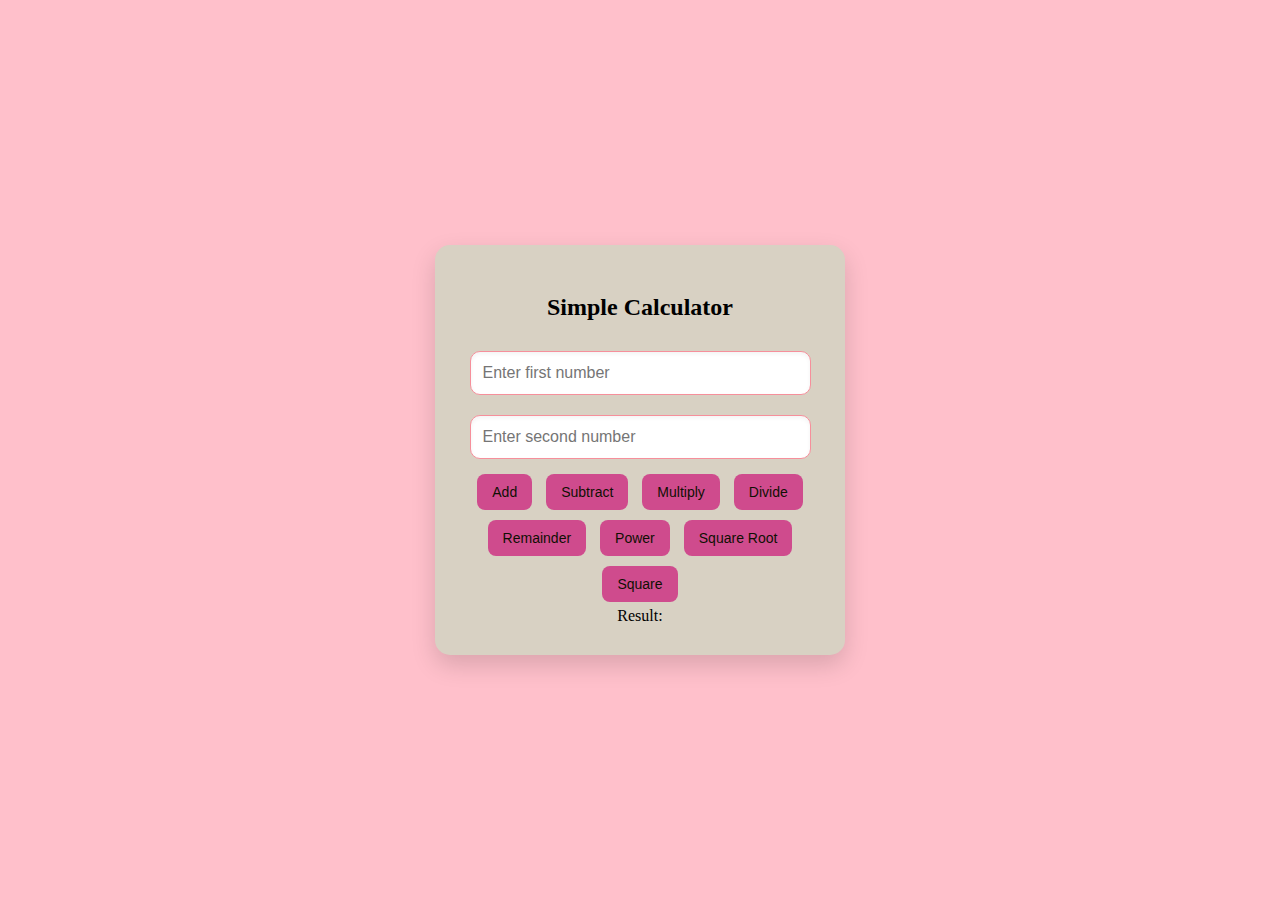
<file: DBMS/index.html>
<!DOCTYPE html>
<head>
<title>Calculator</title>
<link rel="stylesheet" href="style.css">
</head>
<body>
<div class="calculator" id="calc">
<h2>Simple Calculator</h2>
<input type="number" id="input1" class="input-field" placeholder="Enter first number">
<input type="number" id="input2" class="input-field" placeholder="Enter second number">
<div class="button-group">
<button onclick="calculate('add')">Add</button>
<button onclick="calculate('subtract')">Subtract</button>
<button onclick="calculate('multiply')">Multiply</button>
<button onclick="calculate('divide')">Divide</button>
<button onclick="calculate('remainder')">Remainder</button>
<button onclick="calculate('power')">Power</button>
<button onclick="calculate('squareRoot')">Square Root</button>
<button onclick="calculate('square')">Square</button>
</div>
<div class="resultofcalc" id="result">Result: </div>
</div>
<script src="script.js"></script>
</body>
</html>
</file>
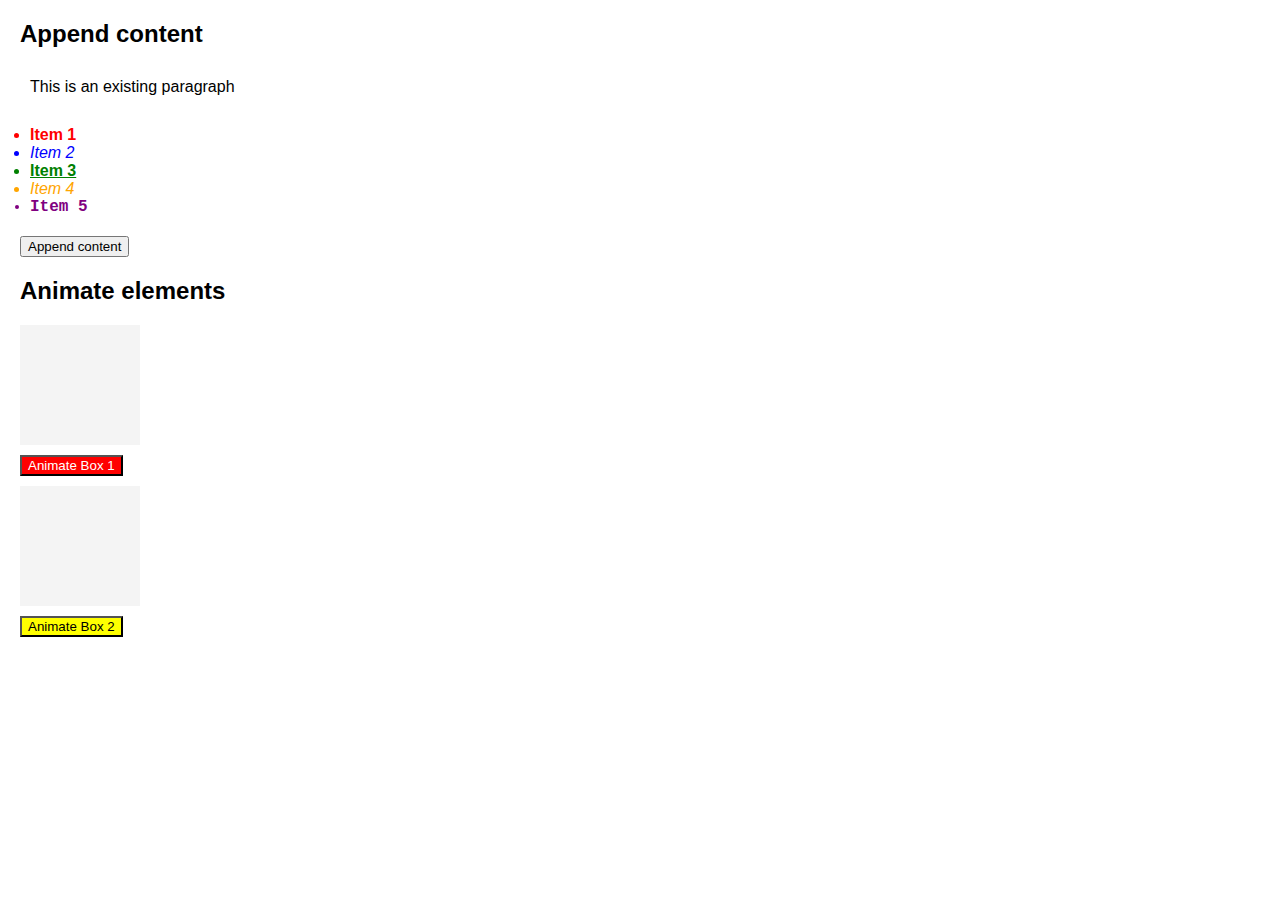
<file: CIE-6.html>
<!DOCTYPE html>
<html lang="en">
<head>
  <meta charset="UTF-8" />
  <title>Query script Tasks</title>
  <script src="https://code.jquery.com/jquery-3.6.0.min.js"></script>
  <style>
    body {
      font-family: Arial, sans-serif;
      margin: 20px;
    }

    p, ul, div {
      margin: 10px 0;
      padding: 10px;
    }
    #list li:nth-child(1) {
      color: red;
      font-weight: bold;
      font-style: normal;
    }

    #list li:nth-child(2) {
      color: blue;
      font-weight: normal;
      font-style: italic;
    }

    #list li:nth-child(3) {
      color: green;
      font-weight: 600;
      font-style: normal;
      text-decoration: underline;
    }

    #list li:nth-child(4) {
      color: orange;
      font-weight: lighter;
      font-style: italic;
    }

    #list li:nth-child(5) {
      color: purple;
      font-weight: bold;
      font-style: normal;
      font-family: 'Courier New', Courier, monospace;
    }

    .box {
      width: 100px;
      height: 100px;
      background-color: #f4f4f4;
      margin-bottom: 10px;
    }
    #animateBtn1 {
      background-color: red;
      color: white;
          }

    #animateBtn2 {
      background-color: yellow;
      color: black;
          }

       </style>
</head>
<body>
  <h2>Append content</h2>
  <p id="para">This is an existing paragraph</p>
  <ul id="list">
    <li>Item 1</li>
    <li>Item 2</li>
    <li>Item 3</li>
    <li>Item 4</li>
    <li>Item 5</li>
  </ul>
  <button id="appendBtn">Append content</button>

  <h2>Animate elements</h2>
  <div class="box" id="animateBox1"></div>
  <button id="animateBtn1">Animate Box 1</button>

  <div class="box" id="animateBox2"></div>
  <button id="animateBtn2">Animate Box 2</button>

  <script>
    $(document).ready(function () {
      let itemCount = $('#list li').length;

      $('#appendBtn').click(() => {
        itemCount++;
        $('#para').append(` Appended text ${itemCount}.`);
        $('#list').append(`<li style="color: #000; font-style: normal;">Item ${itemCount}</li>`);
      });

      $('#animateBtn1').click(() => {
        $('#animateBox1').css({
          width: '100px',
          height: '100px',
          'background-color': '#f4f4f4'
        }).animate({
          width: '150px',
          height: '150px'
        }, 500, function () {
          $(this).css('background-color', 'lightblue');
        });
      });

      $('#animateBtn2').click(() => {
        $('#animateBox2').css({
          width: '100px',
          height: '100px',
          'background-color': '#f4f4f4'
        }).animate({
          width: '120px',
          height: '180px'
        }, 700, function () {
          $(this).css('background-color', 'lightpink');
        });
      });
    });
  </script>
</body>
</html>
</file>
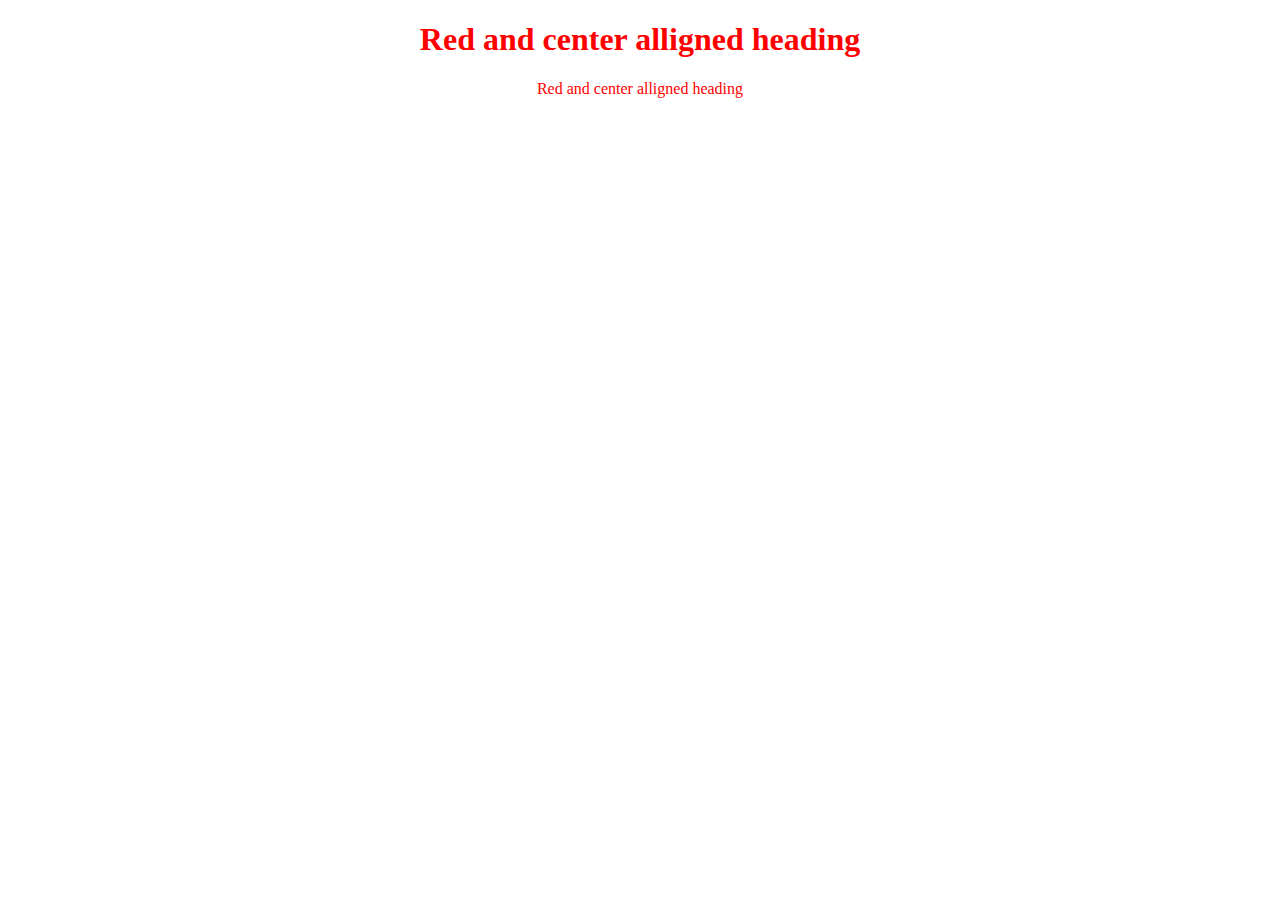
<file: css1.html>
<!DOCTYPE html>
<html>
<head>
<style>
.center{
text-align:center;
color:Red;
}
</style>
</head>
<body>
<h1 class="center">Red and center alligned heading</h1>
<p class="center">Red and center alligned heading</p>
</body>
</html>
</file>
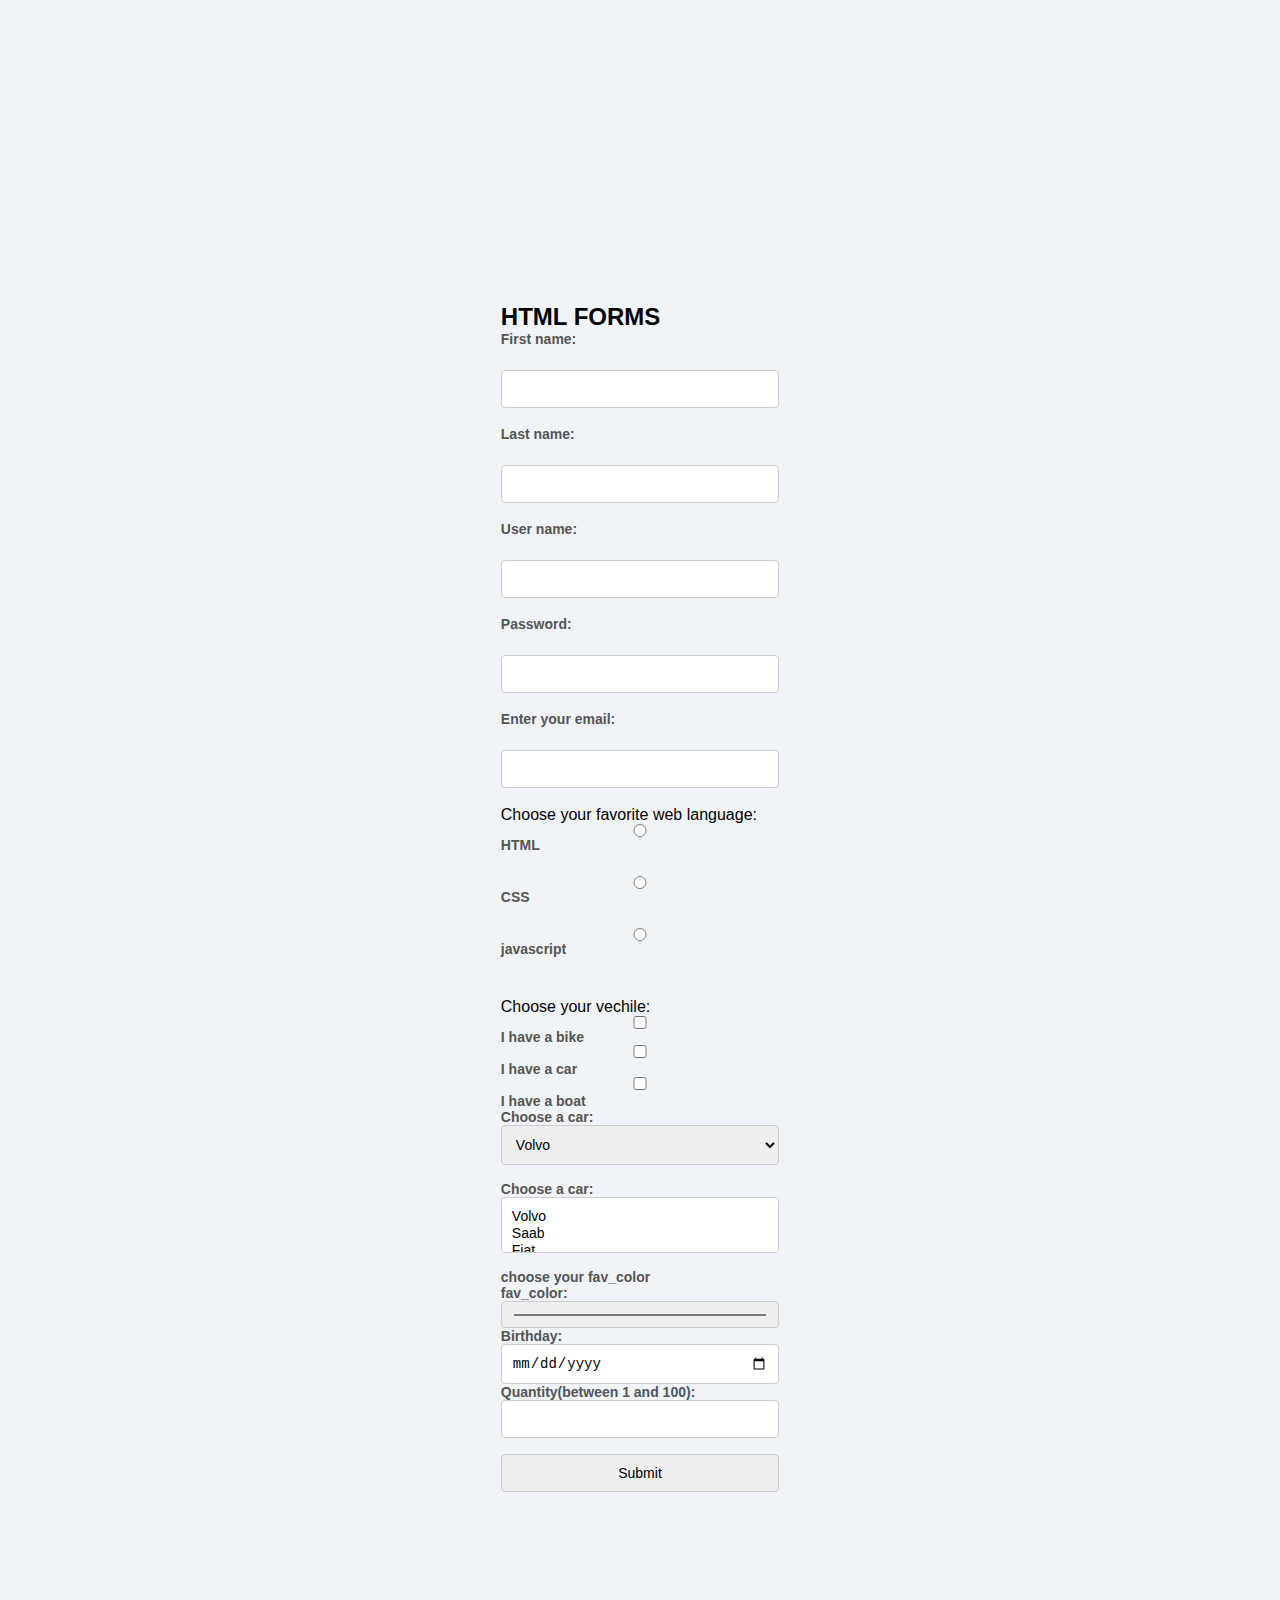
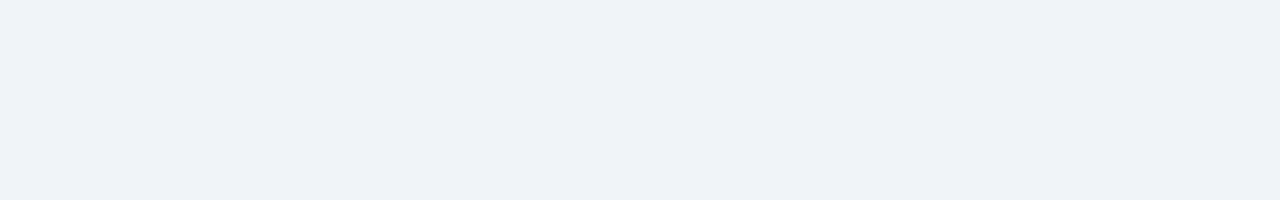
<file: form.html>
<!DOCTYPE html>
<html>
<head>
<title>Registration.html</title>
<style>
*{
margin :0;
padding:0;
box-sizing:border-box;
}
body{
font-family:Arial,sans-serif;
background-color:#f0f4f8;
display:flex;
justify-content:center;
align-items:center;
height:200vh;
}
form{
display:flex;
flex-direction:column;
}
label{
color:#555;
font-size:14px;
font-weight:bold;
margin-bottom:5px;
dispaly:block;
}
input,select,button{
width:100%;
padding:10px;
border:1px solid #ccc;
border-radius:4px;
font-size:14px;
}
button{
background-color:#4CAF50;
color:white;
border:none;
cursor:pointer;
font-size:16px;
font-weight:bold;
padding:12px;
}
button:hover{
background-color:#35b088;
}
</style>
</head>
<body>
<form action="/action_page.php">
<h2>HTML FORMS</h2>
<label for="fname">First name:</label><br>
<input type="text"id="fname" name="fname"><br>
<label for="lname">Last name:</label><br>
<input type="text"id="lname" name="lname"><br>
<label for="username">User name:</label><br>
<input type="text"id="username" name="username"><br>
<label for="Password">Password:</label><br>
<input type="password"id="password" name="password"><br>
<label for="email"> Enter your email:</label><br>
<input type="email"id="password" name="email"><br>
<p>Choose your favorite web language:</p>
<input type="radio" id="html" name="fav_language" value="HTML">
<label for="html">HTML</label><br>
<input type="radio" id="css" name="fav_language" value="CSS">
<label for="css">CSS</label><br>
<input type="radio" id="javascript" name="fav_language" value="Javascript">
<label for="javascript">javascript</label><br><br>
<p>Choose your vechile:</p>
<input type="checkbox"id="vechile1 name="vehicle1" value="Bike">
<label for="vechile1">I have a bike</lable><br>
<input type="checkbox"id="vechile2 name="vehicle2" value="Car">
<label for="vechile2">I have a car</lable><br>
<input type="checkbox"id="vechile3 name="vehicle3" value="Boat">
<label for="vechile3">I have a boat</lable><br>
<label for="cars">Choose a car:</label>
<select id="cars" name="cars">
<option value="volvo">Volvo</option>
<option value="Saab">Saab</option>
<option value="Fiat">Fiat</option>
<option value="Audi">Audi</option>
</select><br><br>
<label for="cars">Choose a car:</label>
<select id="cars" name="cars" size="2" multiple>
<option value="volvo">Volvo</option>
<option value="Saab">Saab</option>
<option value="Fiat">Fiat</option>
<option value="Audi">Audi</option>
</select><br><br>
<p>choose your fav_color</p>
<label for="fav_color">fav_color:</label>
<input type="color" id="fav_color" name="fav_color"><br>
<label for="birthday">Birthday:</label>
<input type="date" id="birthday" name="birthday"><br>
<label for="quantity">Quantity(between 1 and 100):</label>
<input type="number" id="quantity" name="quantity" min="1" max="100"><br><br>
<input type="submit" value="Submit">
</form>
</body>
</html>
</file>
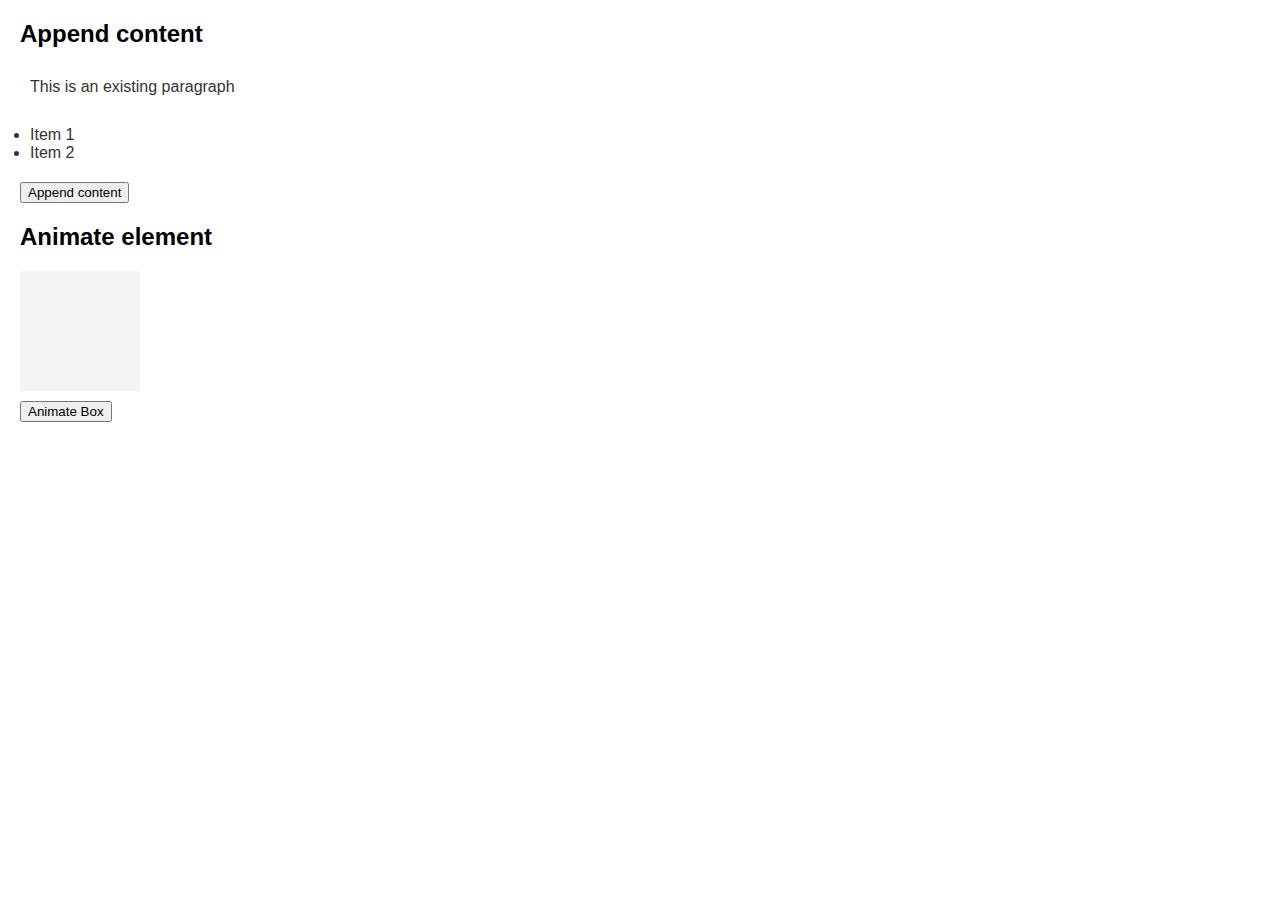
<file: index1.html>
<!DOCTYPE html>
<html lang="en">
<head>
  <meta charset="UTF-8">
  <title>Query script Tasks</title>
  <script src="https://code.jquery.com/jquery-3.6.0.min.js"></script>
  <style>
    body {
      font-family: Arial, sans-serif;
      margin: 20px;
    }

    p, ul, div {
      margin: 10px 0;
      padding: 10px;
    }

    p, ul, li {
      color: #333;
    }

    .box {
      width: 100px;
      height: 100px;
      background-color: #f4f4f4;
    }
  </style>
</head>
<body>
  <h2>Append content</h2>
  <p id="para">This is an existing paragraph</p>
  <ul id="list">
    <li>Item 1</li>
    <li>Item 2</li>
  </ul>
  <button id="appendBtn">Append content</button>

  <h2>Animate element</h2>
  <div class="box" id="animateBox"></div>
  <button id="animateBtn">Animate Box</button>

  <script>
    $(document).ready(function () {
      let itemCount = $('#list li').length;

      $('#appendBtn').click(() => {
        itemCount++;
        $('#para').append(` Appended text ${itemCount}.`);
        $('#list').append(`<li>Item ${itemCount}</li>`);
      });

      $('#animateBtn').click(() => {
        $('#animateBox').css({
          width: '100px',
          height: '100px',
          'background-color': '#f4f4f4'
        }).animate({
          width: '150px',
          height: '150px'
        }, 500, function () {
          $(this).css('background-color', 'lightblue');
        });
      });
    });
  </script>
</body>
</html>
</file>
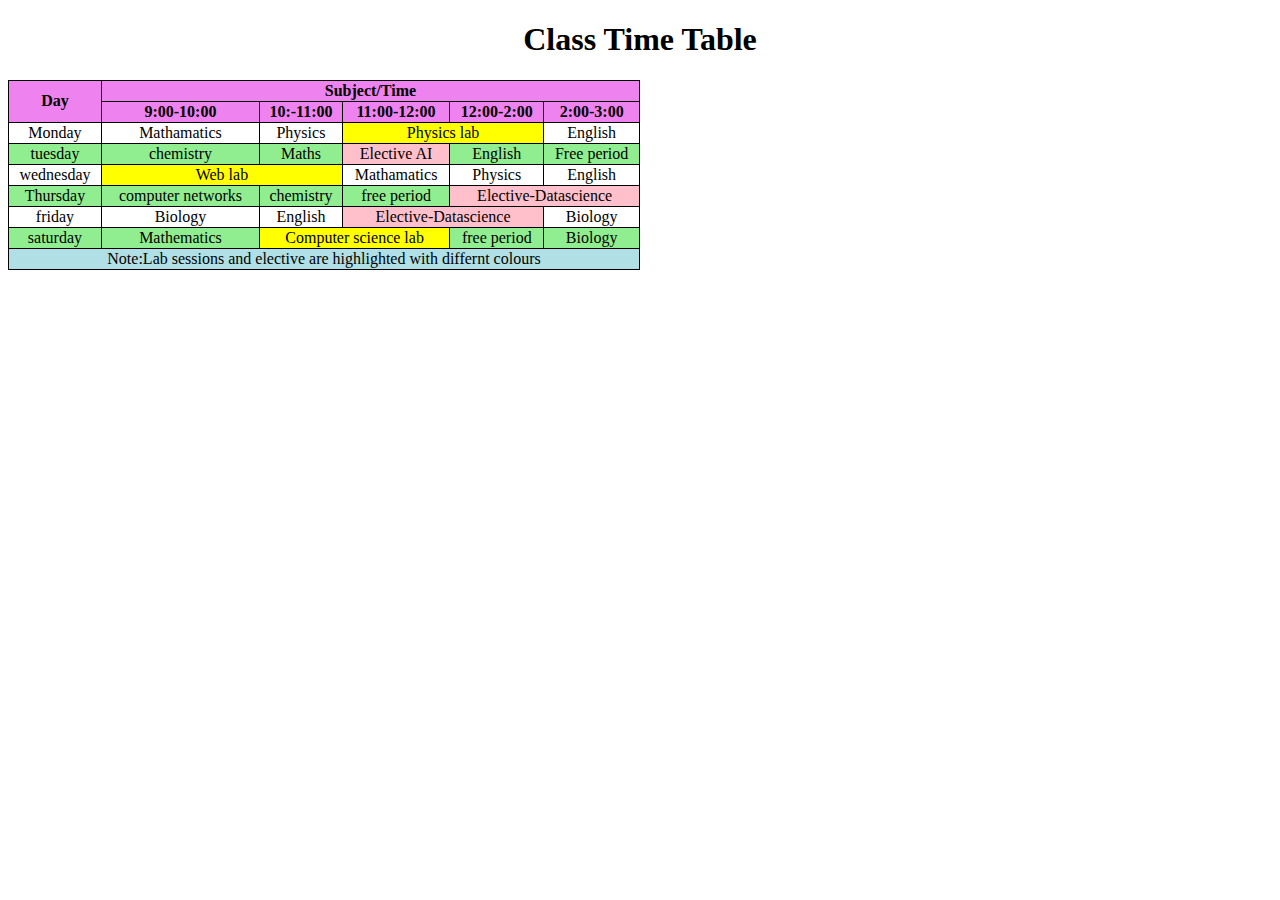
<file: table.html>
<!Doctype html>
<html>
<head>
<title>Table</title>
<body>
<table>
<h1>Class Time Table</h1>
<table style="width:50%">
<style>
table,th,td{
border:1px solid black;
border-collapse:collapse;}
*{
text-align:center;
}
.Lab{
background-color:yellow;
}
.elective{
background-color:pink;}
.col{
background-color:lightgreen;}
.one{
background-color:powderblue;}
.p{
background-color:violet;}
</style>
<thead>
<tr class="p">
<th rowspan="2">Day</th>
<th colspan="5">Subject/Time</th>
</tr>
<tr class="p">
<th>9:00-10:00</th>
<th>10:-11:00</th>
<th>11:00-12:00</th>
<th>12:00-2:00</th>
<th>2:00-3:00</th>
</tr>
</thead>
<tr>
<td>Monday</td>
<td>Mathamatics</td>
<td>Physics</td>
<td colspan="2" class="Lab">Physics lab</td>
<td>English</td>
</tr>
<tr class="col">
<td>tuesday</td>
<td>chemistry</td>
<td>Maths</td>
<td class="elective">Elective AI</td>
<td>English</td>
<td>Free period</td>
</tr>
<tr>
<td>wednesday</td>
<td colspan="2" class="Lab">Web lab</td>
<td>Mathamatics</td>
<td>Physics</td>
<td>English</td>
</tr>
<tr class="col">
<td>Thursday</td>
<td>computer networks</td>
<td>chemistry</td>
<td>free period</td>
<td colspan="2" class="elective">Elective-Datascience</td>
</tr>
<tr>
<td>friday</td>
<td>Biology</td>
<td>English</td>
<td colspan="2" class="elective">Elective-Datascience</td>
<td>Biology</td>
<t
</tr>
<tr class="col">
<td>saturday</td>
<td>Mathematics</td>
<td colspan="2" class="Lab">Computer science lab</td>
<td>free period</td>
<td>Biology</td>
</tr>
<tfoot><tr><td colspan="6" class="one">Note:Lab sessions and elective are highlighted with differnt colours</td></tr></tfoot>
</table>
</file>
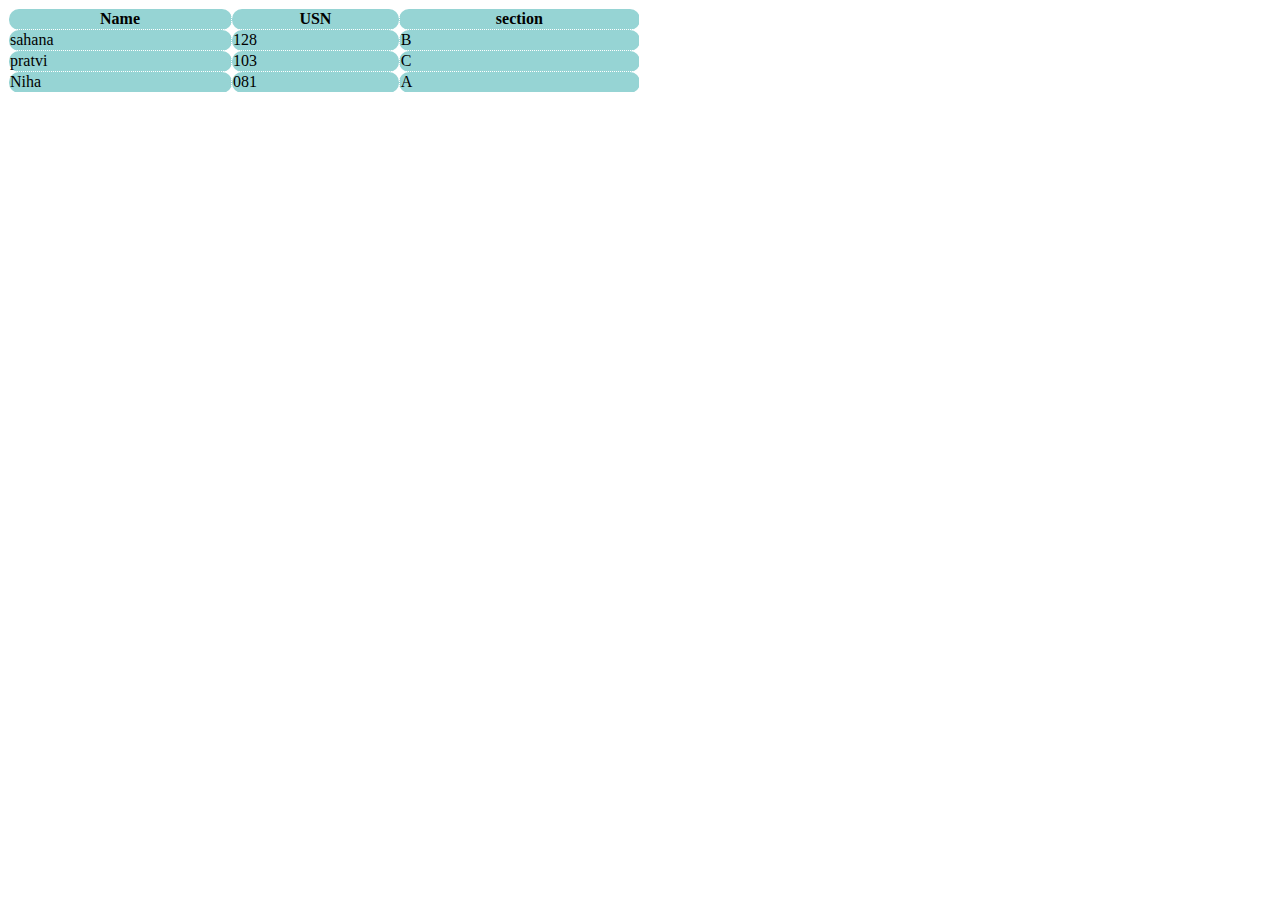
<file: table1.html>
<!DOCTYPE html>
<html>
<head>
<title>Tables</title>
</head>
<body>
<table> 
<table style="width:50%">
<style>
table,th,td{
border:1px solid white;
border-collapse:collapse;
border-radius:10px;
}
th,td{
background-color:#96D4D4;
border-radius:10px;
border-style:dotted;
}
</style>
<tr>
<th>Name</th>
<th>USN</th>
<th>section</th>
</tr>
<tr>
<td>sahana</td>
<td>128</td>
<td>B</td>
</tr>
<tr>
<td>pratvi</td>
<td>103</td>
<td>C</td>
</tr>
<tr>
<td>Niha</td>
<td>081</td>
<td>A</td>
</tr>
</table>
</body>
</html>
</file>
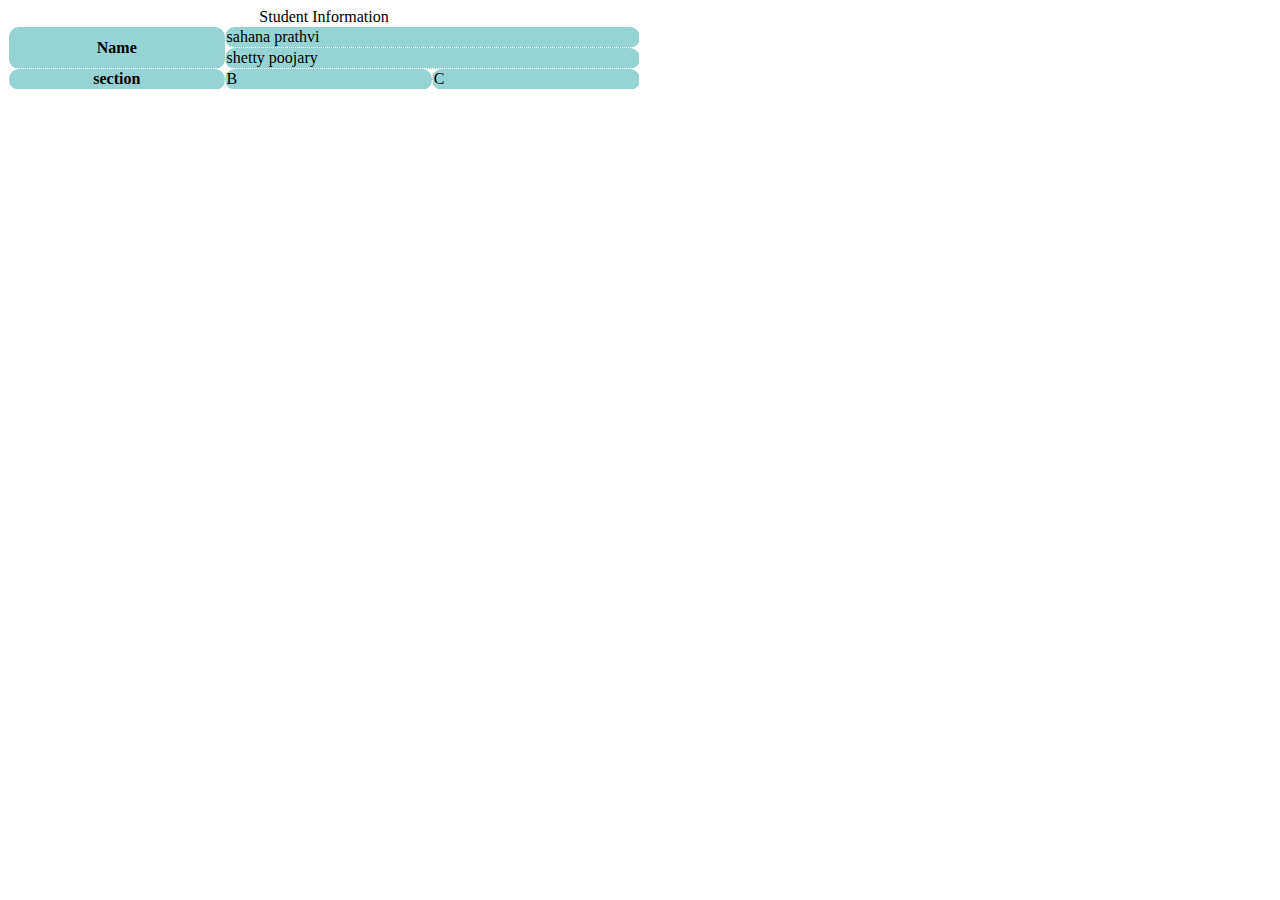
<file: table2.html>
<!DOCTYPE html>
<html>
<head>
<title>Tables</title>
</head>
<body>
<table> 
<table style="width:50%">
<caption>Student Information</caption>
<style>
table,th,td{
border:1px solid white;
border-collapse:collapse;
border-radius:10px;
}
th,td{
background-color:#96D4D4;
border-radius:10px;
border-style:dotted;
}
</style>
<tr>
<th rowspan="2">Name</th>
<td colspan="2">sahana prathvi</td>
</tr>
<tr>
<td colspan="2">shetty poojary</td>
</tr>
<tr>
<th>section</th>
<td>B</td>
<td>C</td>
</tr>
</table>
</body>
</html>
</file>
<file: DBMS/style.css>
body {
  margin:0;
  padding:0;
  background-color:pink; 
  height:100vh;
  display: flex;
  justify-content: center;
  align-items: center;
}

.calculator{
  background-color: #d8d1c3;
  padding: 30px;
  border-radius: 15px;
  box-shadow: 0 10px 25px rgba(0, 0, 0, 0.15);
  width: 350px;
  text-align: center;
}

.calculator h2 {
  margin-bottom: 20px;
}

.input-field {
  width: 90%;
  padding: 12px;
  margin: 10px 0;
  font-size: 16px;
  border-radius: 10px;
  border: 1px solid #f68f9b;
  box-shadow: inset 0 2px 4px rgba(0,0,0,0.05);
}

.button-group button {
  margin: 5px;
  padding: 10px 15px;
  font-size: 14px;
  cursor: pointer;
  border: none;
  border-radius: 8px;
  background-color: #cf4b8d;
  color: rgb(15, 16, 3);
  transition: background-color 0.3s, transform 0.2s;
}

.button-group button:hover {
  background-color: #e839e8b0;
  transform: scale(1.05);
}

.resultcalc{
  margin-top: 20px;
  padding: 12px;
  background-color: #ec3d9a;
  border-radius: 10px;
  box-shadow: inset 0 2px 5px rgba(0,0,0,0.05);
  font-weight: bold;
}
</file>
